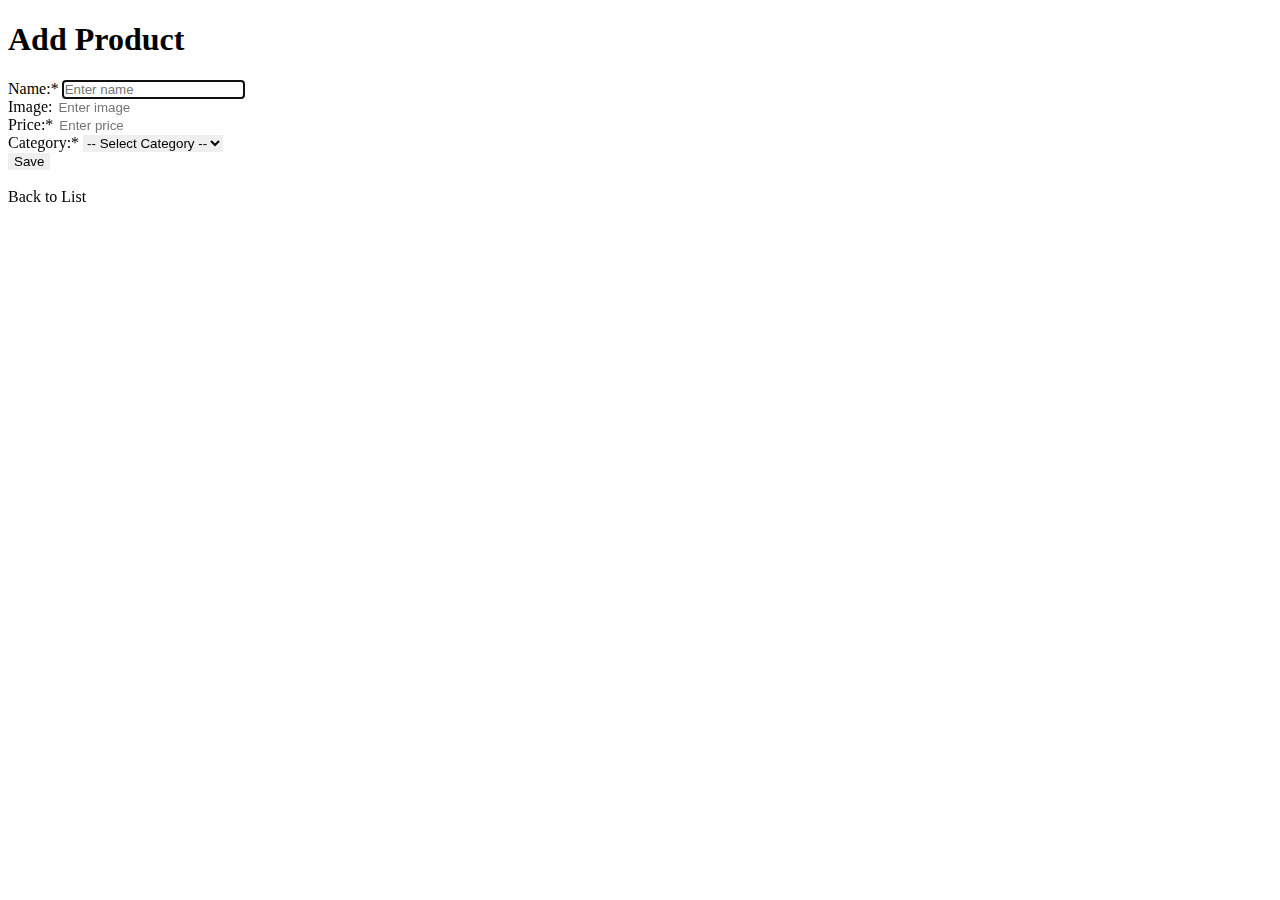
<file: Do_An_Java/Do_An_Java/Do_An_Java/src/main/resources/templates/product/add.html>
<!DOCTYPE html>
<html xmlns:th="http://www.thymeleaf.org" lang="en">
<head>
  <!-- Font Awesome Line -->
  <link rel="stylesheet" href="https://maxst.icons8.com/vue-static/landings/line-awesome/line-awesome/1.3.0/css/line-awesome.min.css"/>
  <meta charset="UTF-8">
  <meta http-equiv="X-UA-Compatible" content="IE=edge">
  <link href="https://cdn.jsdelivr.net/npm/bootstrap@5.3.0/dist/css/bootstrap.min.css" rel="stylesheet" integrity="sha384-9ndCyUaIbzAi2FUVXJi0CjmCapSmO7SnpJef0486qhLnuZ2cdeRhO02iuK6FUUVM" crossorigin="anonymous">
  <meta name="viewport" content="width=device-width, initial-
		scale=1.0">

  <th:block th:replace="~{layout::link-css}"></th:block>
  <th:block th:replace="~{layout::custom-css}"></th:block>
  <title>Add Product</title>
  <!-- CSS-->
  <style>
  * {
    box-sizing: border-box;
    border-width: 0;
    border-style: solid;
    border-color: #e5e7eb;
}
</style>
</head>
<body>

<th:block th:replace="~{layout::header}"></th:block>
<div class="container">
  <h1>Add Product</h1>
  <form th:action="@{/products/add}" th:object="${product}" method="post">
    <div class="col-6 mb-3">
      <label class="form-label" for="name">Name:</label><span
            class="text-danger">*</span>
      <input class="form-control" type="text" placeholder="Enter name"
             th:field="*{name}" id="name" required autofocus >
      <span class="text-danger" th:if="${#fields.hasErrors('name')}"
            th:errors="*{name}"></span>
    </div>
    <div class="col-6 mb-3">
      <label class="form-label" for="image">Image:</label>
      <input class="form-control" type="text" th:field="*{image}"
             id="image" placeholder="Enter image">
      <span class="text-danger" th:if="${#fields.hasErrors('image')}"
            th:errors="*{image}"></span>
    </div>
    <div class="col-6 mb-3">
      <label class="form-label" for="price">Price:</label><span
            class="text-danger">*</span>
      <input class="form-control" required type="text"
             th:field="*{price}" id="price" placeholder="Enter price">
      <span class="text-danger" th:if="${#fields.hasErrors('price')}"
            th:errors="*{price}"></span>
    </div>
    <div class="col-6 mb-3">
      <label class="form-label" for="category">Category:</label><span
            class="text-danger">*</span>
      <select class="form-control" id="category" name="category.id">
        <option value="">-- Select Category --</option>
        <option th:each="category : ${categories}"
                th:value="${category.getId()}"
                th:text="${category.getName()}"></option>
      </select>
      <span class="text-danger"
            th:if="${#fields.hasErrors('category')}"
            th:errors="*{category}"></span>
    </div>
    <input type="submit" class="btn btn-primary" value="Save" />
  </form>
  <br>
  <a th:href="@{/products}">Back to List</a>
</div>
<th:block th:replace="~{layout::footer}"></th:block>


</body>
</html>
</file>
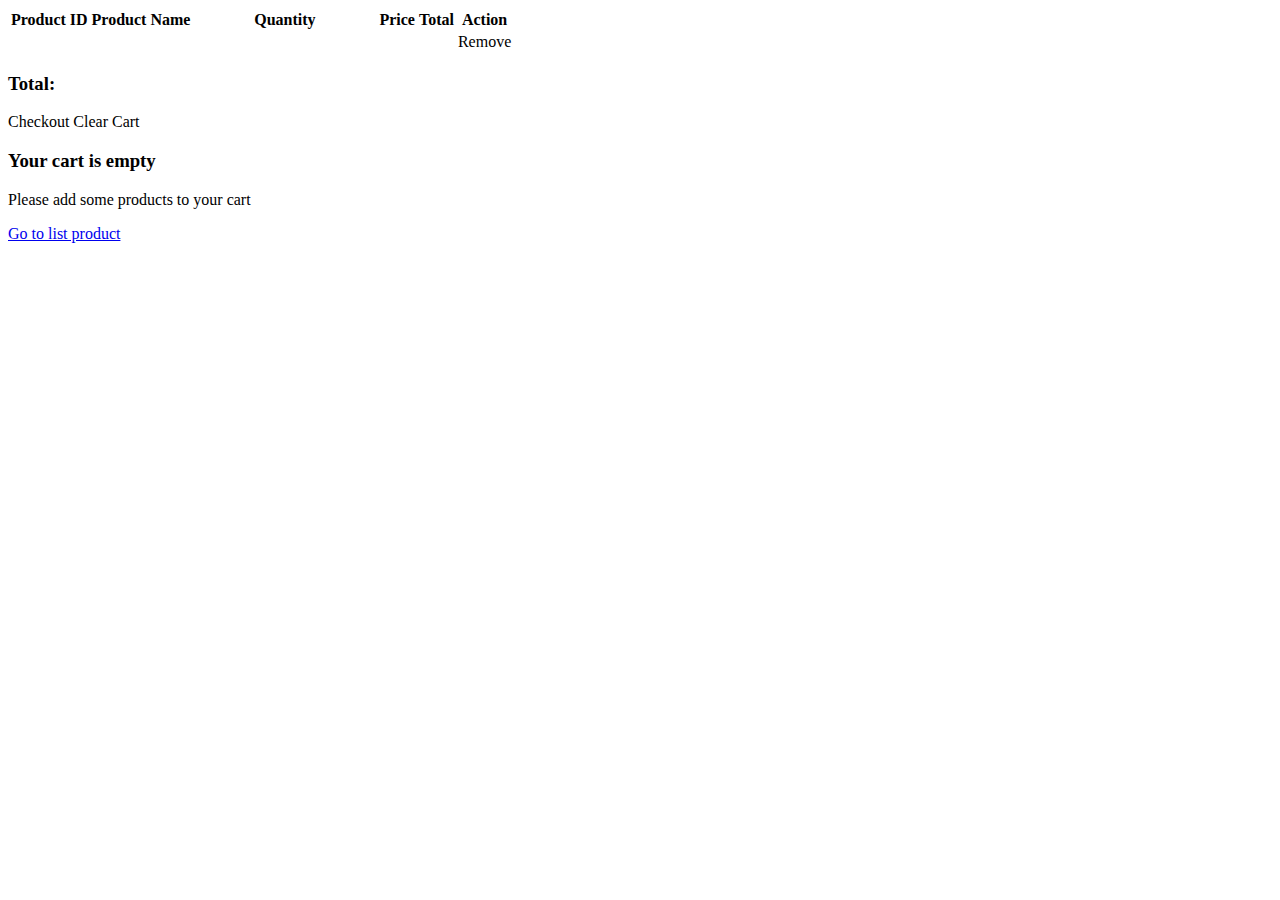
<file: Do_An_Java/Do_An_Java/Do_An_Java/src/main/resources/templates/product/cart.html>
<!DOCTYPE html>
<html xmlns:th="http://www.thymeleaf.org" lang="en">
<head>
  <!-- Font Awesome Line -->
  <link rel="stylesheet" href="https://maxst.icons8.com/vue-static/landings/line-awesome/line-awesome/1.3.0/css/line-awesome.min.css"/>
  <meta charset="UTF-8">
  <meta http-equiv="X-UA-Compatible" content="IE=edge">
  <meta name="viewport" content="width=device-width, initial-
scale=1.0">
  <link href="https://cdn.jsdelivr.net/npm/bootstrap@5.3.0/dist/css/bootstrap.min.css" rel="stylesheet" integrity="sha384-9ndCyUaIbzAi2FUVXJi0CjmCapSmO7SnpJef0486qhLnuZ2cdeRhO02iuK6FUUVM" crossorigin="anonymous">
  <title>Cart</title>
  <th:block th:replace="~{layout::link-css}"></th:block>
  <th:block th:replace="~{layout::custom-css}"></th:block>
  <!-- CSS-->
  <style>
  * {
    box-sizing: border-box;
    border-width: 0;
    border-style: solid;
    border-color: #e5e7eb;
}
</style>
</head>
<body>
<th:block th:replace="~{layout::header}"></th:block>
<div class="container" th:if="${not #lists.isEmpty(cart.cartItems)}">
  <table class="table">
    <thead>
    <tr>
      <th scope="col">Product ID</th>
      <th scope="col">Product Name</th>
      <th scope="col">Quantity</th>
      <th scope="col">Price</th>
      <th scope="col">Total</th>
      <th scope="col">Action</th>
    </tr>
    </thead>
    <tbody>
    <tr th:each="item : ${cart.cartItems}">
      <td th:text="${item.getProductId()}"></td>
      <td th:text="${item.getProductName()}"></td>
      <td>
        <label>
          <input type="number" min="1"
                 th:value="${item.getQuantity()}"
                 th:attr="data-id=${item.getProductId()}"
                 class="form-control quantity">
        </label>
      </td>
      <td th:text="${item.getPrice()}"></td>
      <td th:text="${item.getPrice() * item.getQuantity()}"></td>
      <td>
        <a class="btn btn-danger"
           th:href="@{/cart/removeFromCart/{id}(id=${item.getProductId()})}">
          Remove
        </a>
      </td>
    </tr>
    </tbody>
  </table>
  <div class="row">
    <div class="col-md-12">
      <h3>Total: <span th:text="${totalPrice}"></span></h3>
    </div>
    <div class="col-md-12 text-center">
      <a class="btn btn-success"
         th:href="@{/cart/checkout}">Checkout</a>
      <a class="btn btn-danger"
         th:href="@{/cart/clearCart}">Clear Cart</a>
    </div>
  </div>
</div>
<div class="container" th:if="${#lists.isEmpty(cart.cartItems)}">
  <div class="container">
    <div class="row">
      <div class="col-md-6 offset-md-3 text-center">
        <h3 class="mt-5">Your cart is empty</h3>
        <p class="lead">Please add some products to your cart</p>
        <a class="btn btn-primary" href="/products">Go to list
          product</a>
      </div>
    </div>
  </div>
</div>
<th:block th:replace="~{layout::footer}"></th:block>
<script th:src="@{/js/cart.js}"></script>
</body>
</html>
</file>
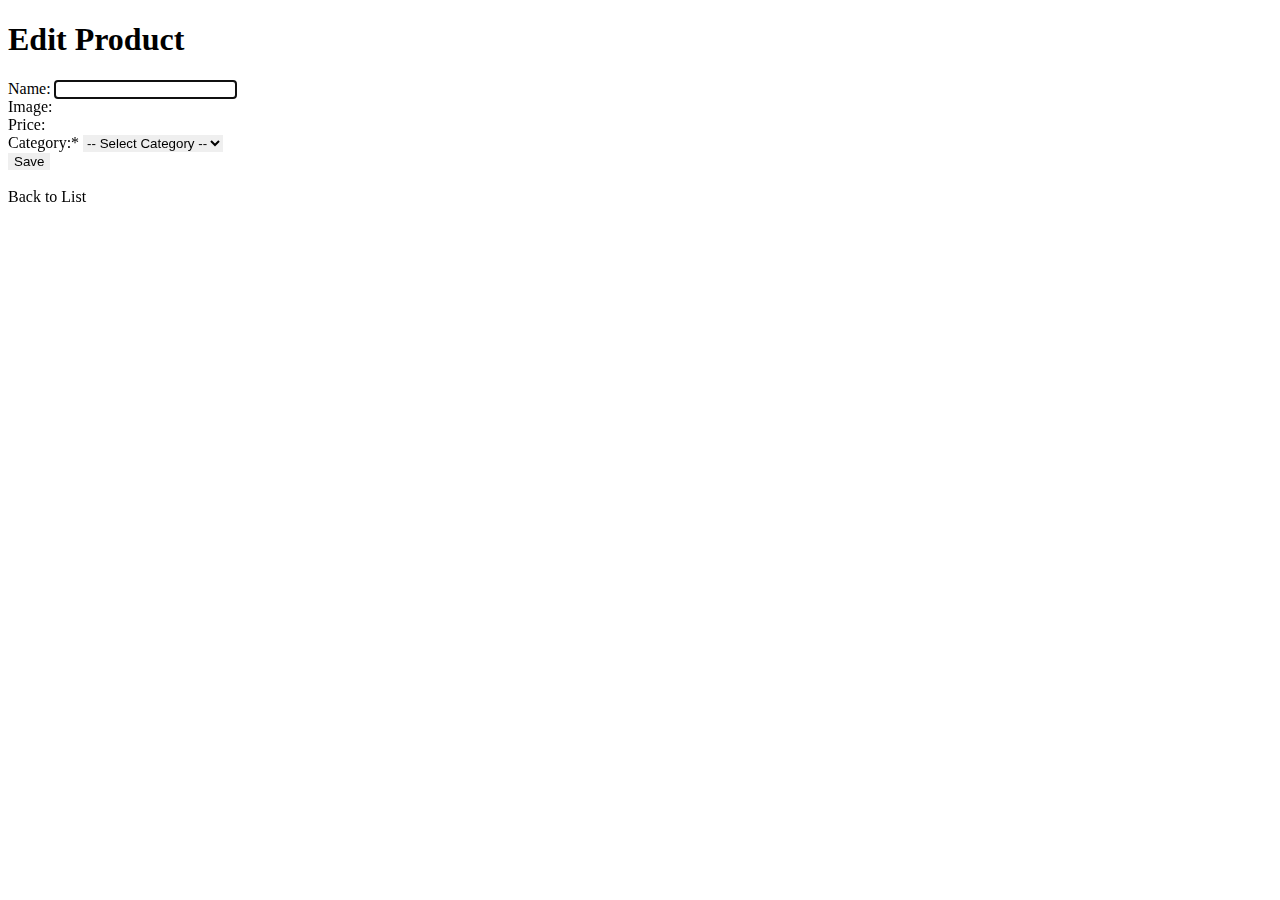
<file: Do_An_Java/Do_An_Java/Do_An_Java/src/main/resources/templates/product/edit.html>
<!DOCTYPE html>
<html xmlns:th="http://www.thymeleaf.org" lang="en">
<head>
  <!-- Font Awesome Line -->
  <link rel="stylesheet" href="https://maxst.icons8.com/vue-static/landings/line-awesome/line-awesome/1.3.0/css/line-awesome.min.css"/>
  <link href="https://cdn.jsdelivr.net/npm/bootstrap@5.3.0/dist/css/bootstrap.min.css" rel="stylesheet" integrity="sha384-9ndCyUaIbzAi2FUVXJi0CjmCapSmO7SnpJef0486qhLnuZ2cdeRhO02iuK6FUUVM" crossorigin="anonymous">
  <meta charset="UTF-8">
  <meta http-equiv="X-UA-Compatible" content="IE=edge">
  <meta name="viewport" content="width=device-width, initial-scale=1.0">
  <th:block th:replace="~{layout::link-css}"></th:block>
  <th:block th:replace="~{layout::custom-css}"></th:block>
  <title>Edit Product</title>
  <!-- CSS-->
  <style>
  * {
    box-sizing: border-box;
    border-width: 0;
    border-style: solid;
    border-color: #e5e7eb;
}
</style>
</head>
<body>
<th:block th:replace="~{layout::header}"></th:block>
<div class="container">
  <h1>Edit Product</h1>
  <form th:action="@{/products/edit}" th:object="${product}" method="post">
    <input type="hidden" th:field="*{id}">
    <div class="col-6 mb-3">
      <label class="form-label" for="name">Name:</label>
      <input class="form-control" type="text" th:field="*{name}" id="name" required autofocus>
      <span class="text-danger" th:if="${#fields.hasErrors('name')}" th:errors="*{name}"></span>
    </div>
    <div class="col-6 mb-3">
      <label class="form-label" for="image">Image:</label>
      <input class="form-control" type="text" th:field="*{image}" id="image">
      <span class="text-danger" th:if="${#fields.hasErrors('image')}" th:errors="*{image}"></span>
    </div>

    <div class="col-6 mb-3">
      <label class="form-label" for="price">Price:</label>
      <input class="form-control" type="text" th:field="*{price}" id="price">
      <span class="text-danger" th:if="${#fields.hasErrors('price')}" th:errors="*{price}"></span>
    </div>
    <div class="col-6 mb-3">
      <label class="form-label" for="category">Category:</label><span class="text-danger">*</span>
      <select class="form-control" id="category" name="category.id">
        <option value="">-- Select Category --</option>
        <option th:each="category : ${categories}" th:value="${category.getId()}" th:text="${category.getName()}"
                th:selected="${category.getId() == product.category.getId()}"></option>
      </select>
    </div>
    <input type="submit" class="btn btn-primary" value="Save" />
  </form>
  <br>
  <a th:href="@{/products}">Back to List</a>
</div>
<th:block th:replace="~{layout::footer}"></th:block>
</body>
</html>
</file>
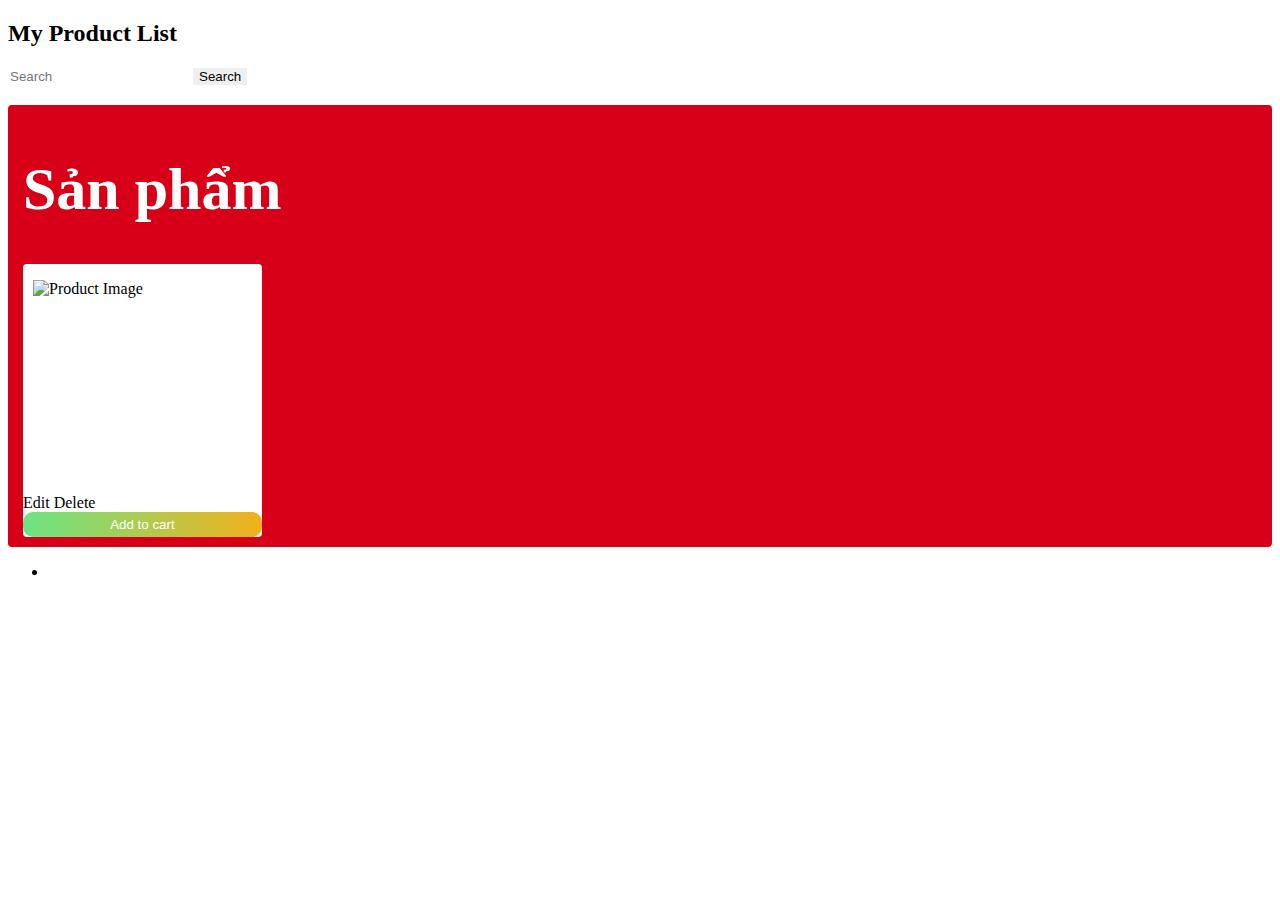
<file: Do_An_Java/Do_An_Java/Do_An_Java/src/main/resources/templates/product/list.html>
<!DOCTYPE html>
<html xmlns:th="http://www.thymeleaf.org" xmlns:sec="http://www.thymeleaf.org/extras/spring-security" lang="en">
<link href="https://cdn.jsdelivr.net/npm/bootstrap@5.3.0/dist/css/bootstrap.min.css" rel="stylesheet"
      integrity="sha384-9ndCyUaIbzAi2FUVXJi0CjmCapSmO7SnpJef0486qhLnuZ2cdeRhO02iuK6FUUVM" crossorigin="anonymous">
<!-- Font Awesome Line -->
<link rel="stylesheet" href="https://maxst.icons8.com/vue-static/landings/line-awesome/line-awesome/1.3.0/css/line-awesome.min.css"/>
<!-- CSS-->
<style>
* {
    box-sizing: border-box;
    border-width: 0;
    border-style: solid;
    border-color: #e5e7eb;
}
  .product {
  background-color: #d70018;
  color: #fff;
  padding: 10px 15px;
  margin-top: 20px;
  border-radius: 4px;
}
.product .product__title {
  font-weight: 700;
  font-size: 30px;
  margin-bottom: 10px;
}
.product .product__content {
  display: grid;
  grid-template-columns: repeat(5, 1fr);
  gap: 10px;
  color: #000;
}
.product .product__content .product__card {
  background-color: #fff;
  border-radius: 4px;
  overflow: hidden;
}
.product .product__content .product__card .card__img {
  padding: 16px 10px;
  height: 230px;
}
.product .product__content .product__card .card__img img {
  width: 100%;
  height: auto;
  transition: 0.3s;
}
.product .product__content .product__card .card__img img:hover {
  transform: translateY(-4px);
}
.product .product__content .product__card .card__btn {
  text-align: center;
}
.productBtn {
  width: 100%;
  padding: 5px;
  background-image: linear-gradient(to right, #6be585 0%, #f5af19 51%, #dd3e54 100%);
  color: #fff;
  background-size: 200% auto;
  transition: 0.5s;
  border-radius:10px;
}
.productBtn:hover {
  background-position: right center;
}
.product .product__content .product__card .card__price {
  font-size: 16px;
  display: flex;
  justify-content: space-between;
}
.product .product__content .product__card .card__price span:nth-of-type(1) {
  text-decoration: line-through;
}
</style>
<head>
    <meta charset="UTF-8">
    <meta http-equiv="X-UA-Compatible" content="IE=edge">
    <meta name="viewport" content="width=device-width, initialscale=1.0">
    <title>My Product List</title>
    <th:block th:replace="~{layout::link-css}"></th:block>
    <th:block th:replace="~{layout::custom-css}"></th:block>
</head>
<body>
<th:block th:replace="~{layout::header}"></th:block>
<div class="container">
    <div class="row">
        <div class="col-md-12">
            <nav class="navbar navbar-light">
                <div class="container-fluid">
                    <h2>My Product List</h2>
                    <form class="d-flex" th:action="@{/products/search}" method="get">
                        <input class="form-control me-2" type="search"
                               placeholder="Search" aria-label="Search" name="keyword">
                        <button class="btn btn-outline-success"
                                type="submit">Search
                        </button>
                    </form>
                </div>
            </nav>
        </div>
    </div>
    <div class="content">
        <section class="product">
            <div class="product__title">
                <h1>Sản phẩm</h1>
            </div>
            <div id="card_product" class="product__content">
                <table class="table">


                    <div th:each="product : ${products}">
                        <div class="product__card">
                            <div class="card__img"><img th:src="${product.getImage()}" alt="Product Image"></div>
                            <div class="card__content mt-4" th:text="${product.getName()}"></div>
                            <div class="card__price my-2" th:text="${product.getPrice()}"></div>

                            <div colspan="2">
                                <a class=" btn btn-primary w-100"
                                   sec:authorize="hasAnyAuthority('ADMIN')"
                                   th:href="@{/products/edit/{id}(id=${product.getId()})}">Edit</a>
                                <a class="btn btn-danger w-100"
                                   sec:authorize="hasAnyAuthority('ADMIN')"
                                   th:href="@{/products/delete/{id}(id=${product.getId()})}"
                                   onclick="return confirm('Are you sure you want to delete this product?')">Delete</a>
                                <form th:action="@{/products/add-to-cart}" method="post"
                                      class="d-inline">
                                    <input type="hidden" name="id" th:value="${product.getId()}">
                                    <input type="hidden" name="name"
                                           th:value="${product.getName()}">
                                    <input type="hidden" name="price"
                                           th:value="${product.getPrice()}">
                                    <button type="submit"  class="productBtn"
                                            onclick="return confirm('Are you sure you want to add this product to cart?')">
                                        Add to cart</button>
                                </form>
                            </div>
                        </div>
                    </div>

                </table>
            </div>
        </section>
    </div>
</div>
<nav aria-label="Page navigation example" class="d-flex justify-content-center  ">
    <ul class="pagination justify-content-center pagination-sm"
        th:each="i : ${#numbers.sequence(0, totalPages)}">
        <li class="page-item" th:classappend="${currentPage == i} ?
        'active'">
            <a class="page-link" th:href="@{/products(pageNo=${i})}"
               th:text="${i}"></a>
        </li>
    </ul>
</nav>
<th:block th:replace="~{layout::footer}"></th:block>
</body>
</html>
</file>
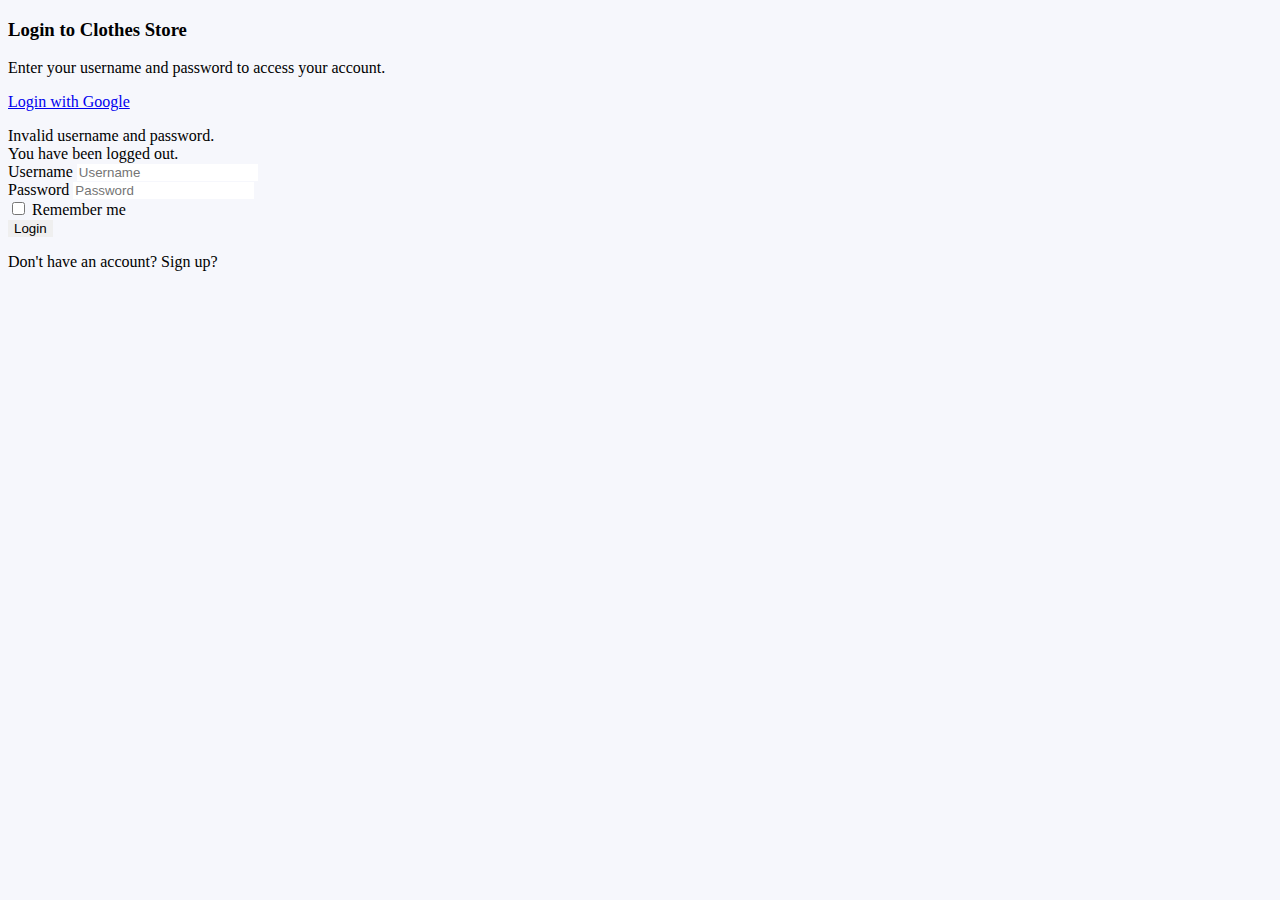
<file: Do_An_Java/Do_An_Java/Do_An_Java/src/main/resources/templates/user/login.html>
<!DOCTYPE html>
<html xmlns:th="http://www.thymeleaf.org" lang="en">
<head>
  <!-- Font Awesome Line -->
  <link rel="stylesheet" href="https://maxst.icons8.com/vue-static/landings/line-awesome/line-awesome/1.3.0/css/line-awesome.min.css"/>
  <link href="https://cdn.jsdelivr.net/npm/bootstrap@5.3.0/dist/css/bootstrap.min.css" rel="stylesheet" integrity="sha384-9ndCyUaIbzAi2FUVXJi0CjmCapSmO7SnpJef0486qhLnuZ2cdeRhO02iuK6FUUVM" crossorigin="anonymous">
  <meta charset="UTF-8">

  <meta http-equiv="X-UA-Compatible" content="IE=edge">
  <meta name="viewport" content="width=device-width, initial-scale=1.0">
  <title>Login</title>
  <th:block th:replace="~{layout::link-css}"></th:block>
  <th:block th:replace="~{layout::custom-css}"></th:block>
  <!-- CSS-->
  <style>
  * {
    box-sizing: border-box;
    border-width: 0;
    border-style: solid;
    border-color: #e5e7eb;
}
</style>
</head>
<body style="background: #f6f7fc;">
<th:block th:replace="~{layout :: header}"></th:block>
<div class="container py-5 h-100">
  <div class="row justify-content-center align-items-center h-100">
    <div class="col-12 col-lg-6 col-md-8 col-xl-5">
      <div class="card shadow" style="border-radius: 1rem;">
        <div class="card-body p-5 text-center">
          <h3>Login to <strong>Clothes Store</strong></h3>
          <p class="mb-4 text-secondary">Enter your username and password to access your account.</p>
          <a href="/oauth2/authorization/google" class="btn btn-outline-danger btn-floating m-1" role="button">
            Login with Google
          </a>
          <hr class="my-4">
          <form th:action="@{/login}" method="post">
            <div th:if="${param.error}" class="alert alert-danger">
              Invalid username and password.
            </div>
            <div th:if="${param.logout}" class="alert alert-success">
              You have been logged out.
            </div>
            <div class="form-group mb-4">
              <label for="username">Username</label>
              <input type="text" class="form-control" required id="username" name="username" placeholder="Username">
            </div>
            <div class="form-group mb-4">
              <label for="password">Password</label>
              <input type="password" class="form-control" required id="password" name="password" placeholder="Password">
            </div>
            <div class="form-check d-flex justify-content-start mb-4">
              <input type="checkbox" class="form-check-input" name="remember-me" id="remember-me">
              <label class="form-check-label" for="remember-me">Remember me</label>
            </div>
            <div class="d-grid gap-2 form-action">
              <button type="submit" class="btn btn-primary btn-lg btn-block">Login</button>
              <p class="mt-3 mb-0">Don't have an account? <a class="text-info text-center" th:href="${'/register'}">Sign up?</a></p>
            </div>
          </form>
        </div>
      </div>
    </div>
  </div>
</div>
<th:block th:replace="~{layout :: footer}"></th:block>
</body>
</html>
</file>
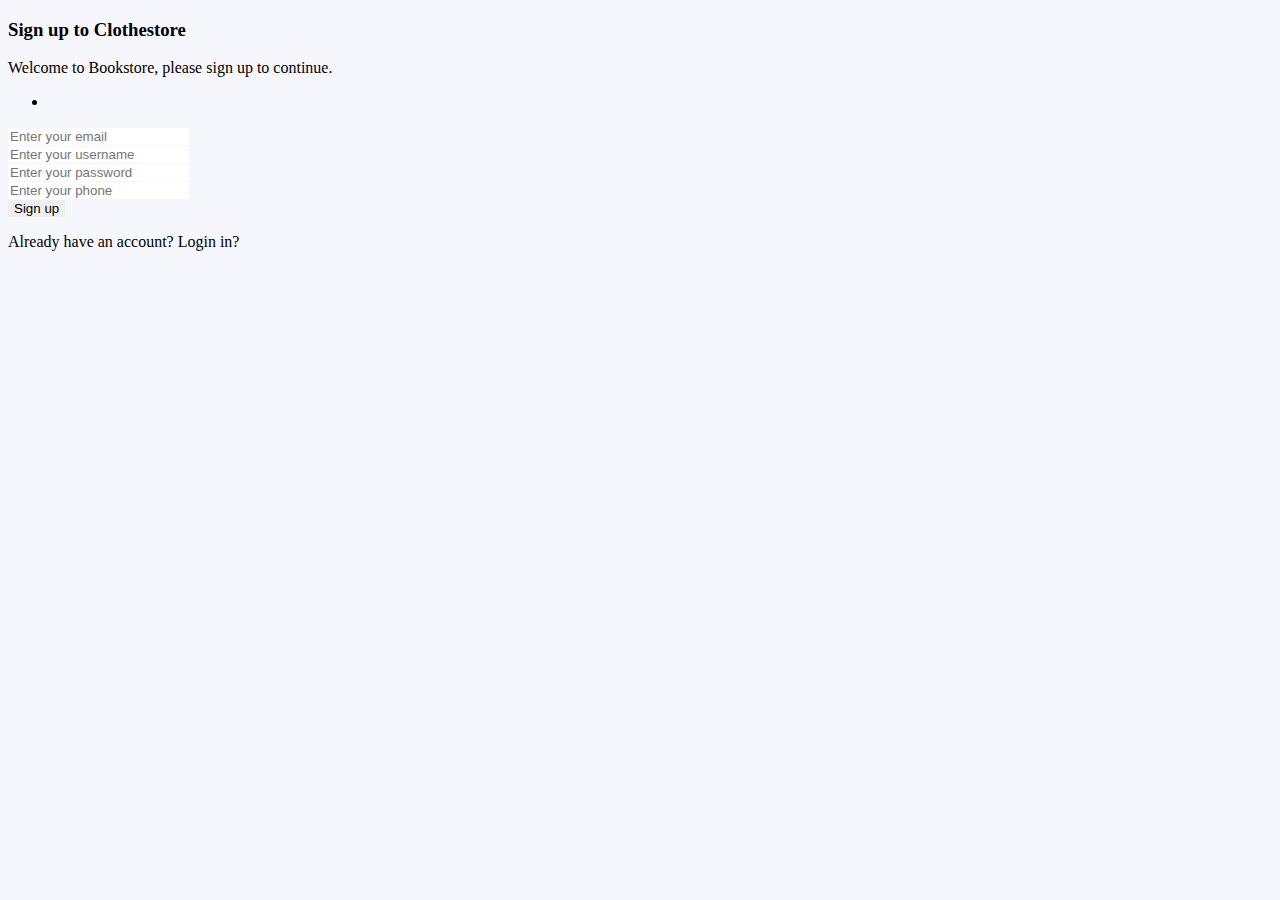
<file: Do_An_Java/Do_An_Java/Do_An_Java/src/main/resources/templates/user/register.html>
<!DOCTYPE html>
<html xmlns:th="http://www.thymeleaf.org" lang="en">
<head>
  <!-- Font Awesome Line -->
  <link rel="stylesheet" href="https://maxst.icons8.com/vue-static/landings/line-awesome/line-awesome/1.3.0/css/line-awesome.min.css"/>
  <link href="https://cdn.jsdelivr.net/npm/bootstrap@5.3.0/dist/css/bootstrap.min.css" rel="stylesheet" integrity="sha384-9ndCyUaIbzAi2FUVXJi0CjmCapSmO7SnpJef0486qhLnuZ2cdeRhO02iuK6FUUVM" crossorigin="anonymous">
  <meta charset="UTF-8">
  <meta http-equiv="X-UA-Compatible" content="IE=edge">

  <meta name="viewport" content="width=device-width, initial-
scale=1.0">
  <!-- CSS-->
  <style>
  * {
    box-sizing: border-box;
    border-width: 0;
    border-style: solid;
    border-color: #e5e7eb;
}
</style>


  <title>Sign Up</title>
  <th:block th:replace="~{layout :: link-css}"></th:block>
  <th:block th:replace="~{layout::custom-css}"></th:block>
</head>
<body style="background: #f6f7fc;">
<th:block th:replace="~{layout :: header}"></th:block>
<div class="container py-5 h-100">
  <div class="row justify-content-center align-items-center h-100">
    <div class="col-12 col-lg-6 col-md-8 col-xl-5">
      <div class="card shadow" style="border-radius: 1rem;">
        <div class="card-body p-5 text-center">
          <h3>Sign up to <strong>Clothestore</strong></h3>
          <p class="mb-4 text-secondary">Welcome to
            Bookstore, please sign up to continue.</p>
          <form th:action="@{/register}" method="post">

            <div th:if="${errors}" class="alert alert-danger justify-content-center" role="alert"><ul>
              <li th:each="error : ${errors}"
                  th:text="${error}" class="text-danger text-start"></li>
            </ul>
            </div>

            <div class="form-group mb-4">
              <label for="email"></label>
              <input type="email" class="form-control"
                     required id="email" name="email" placeholder="Enter your email">
            </div>

            <div class="form-group mb-4">
              <label for="username"></label>
              <input type="text" class="form-control"
                     required id="username" name="username" placeholder="Enter your username">
            </div>

            <div class="form-group mb-4">
              <label for="password"></label>
              <input type="password" class="form-control"
                     required id="password" name="password" placeholder="Enter your password">
            </div>
            <div class="form-group mb-4">
              <label for="phone"></label>
              <input type="tel" class="form-control"
                     required id="phone" name="phone" placeholder="Enter your phone">
            </div>
            <div class="d-grid gap-2 form-action">

              <button type="submit" class="btn btn-primary btn-lg btn-block">Sign up</button>

              <p class="mt-3 mb-0">Already have an account? <a class="text-info text-center" th:href="${'/login'}">Login in?</a></p>
            </div>
          </form>
        </div>
      </div>
    </div>
  </div>
</div>
<th:block th:replace="~{layout :: footer}"></th:block>
</body>
</html>
</file>
